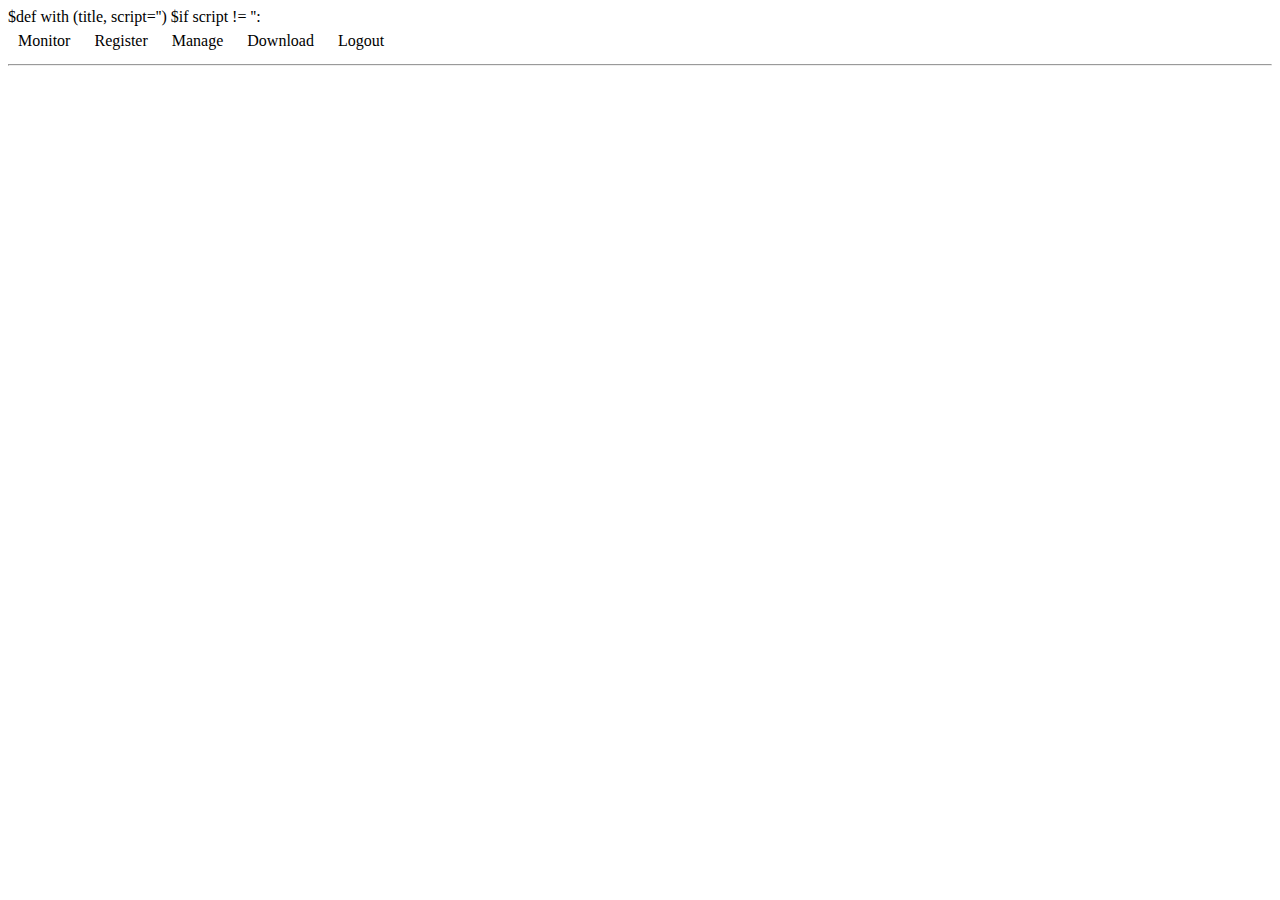
<file: clive/web/templates/header.html>
$def with (title, script='')
<html>
<head>
<title>$title</title>
<link rel="stylesheet" href="/static/styles/navi.css" type="text/css" />

$if script != '':
	<script type='text/javascript'>
	<!--
	$:script
	-->
	</script>
</head>

<ul id="gNavi">
	<li><a href='/monitor'>Monitor</a></li>
	<li><a href='/exp_reg'>Register</a></li>
	<li><a href='/reg_manage'>Manage</a></li>
	<li><a href='/download'>Download</a></li>
	<!--<li><a href='/disp_img'>DispImage</a></li>-->
	<li><a href='/logout'>Logout</a></li>
</ul>
<hr>
</file>
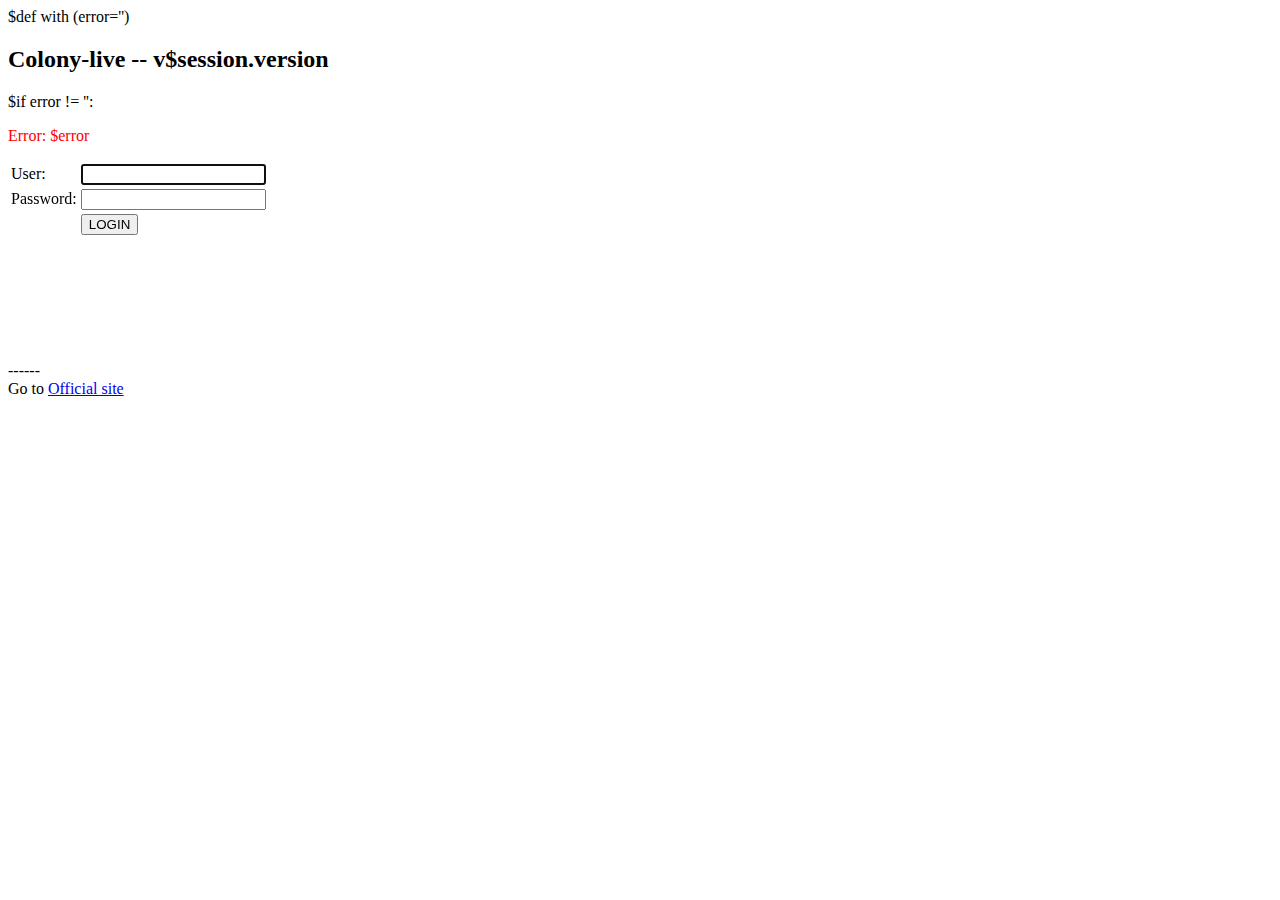
<file: clive/web/templates/login.html>
$def with (error='')

<html>
<head>
<title>Login to scan system</title>
</head>

<body onLoad="document.login.user.focus()">

<h2>Colony-live -- v$session.version</h2>

$if error != '':
	<p style="color:red">Error: $error</p>

<FORM action=/login method=POST name=login>
    <table id="login">
        <tr>
            <td>User: </td>
            <td><input type=text name='user'></td>
        </tr>
        <tr>
            <td>Password: </td>
            <td><input type="password" name=passwd></td>
        </tr>
        <tr>
            <td></td>
            <td><input type=submit value=LOGIN></td>
        </tr>
    </table>
</form>

<br>
<br>
<br>
<br>

<!--<a href="/user_reg">Get new account</a>-->

<br>
<br>

------

<br>

Go to <a href="http://ecoli.naist.jp/colonylive/">Official site</a>


</body>
</html>
</file>
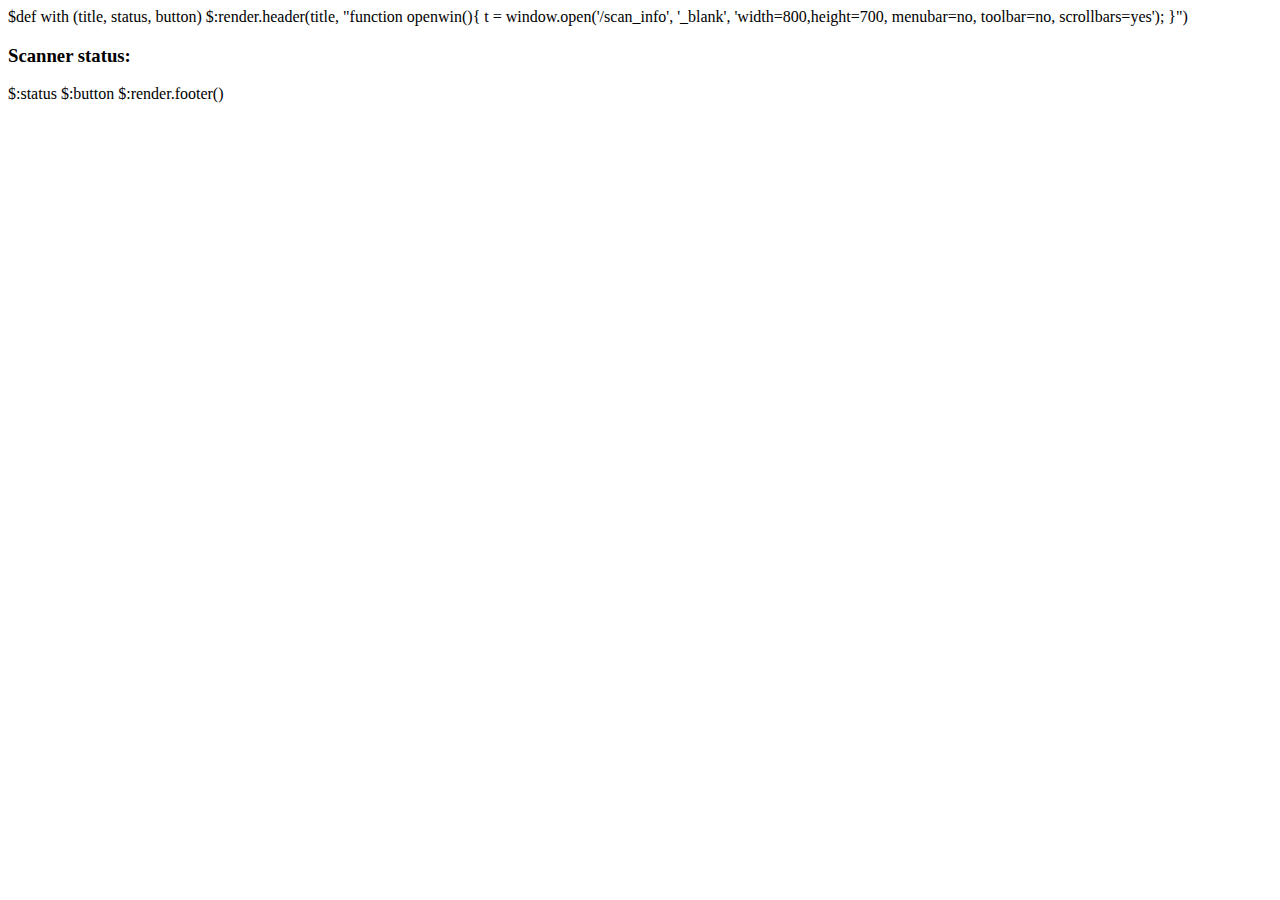
<file: clive/web/templates/monitor.html>
$def with (title, status, button)

$:render.header(title, "function openwin(){ t = window.open('/scan_info', '_blank', 'width=800,height=700, menubar=no, toolbar=no, scrollbars=yes'); }")

<body>

<h3>Scanner status:</h3>
$:status

$:button


$:render.footer()
</file>
<file: static/styles/navi.css>
#gNavi { margin:0; padding:0 10px; line-height:30px; }  
#gNavi li { display:inline; list-style:none; padding-right:20px; }  
#gNavi li a {  
	color:black;  
	text-decoration:none;  
}  
#gNavi li a:hover { color:#f00; border-bottom:solid 3px #f00; }

table.sample{
    border-top:1px solid #663300;
    border-left:1px solid #663300;
    border-collapse:collapse;
    border-spacing:0;
    background-color:#ffffff;
    empty-cells:show;
}
.sample th{
    border-right:1px solid #663300;
    border-bottom:1px solid #663300;
    color:#330000;
    background-color:#996633;
    background-position:left top;
    padding:0.3em 1em;
    text-align:center;
}
.sample td{
    border-right:1px solid #663300;
    border-bottom:1px solid #663300;
    padding:0.3em 1em;
}

table.scanner {
border: 1px #2b2b2b solid;
}

.scanner td, th {
padding: 10px 15px;
font-size: 120%;
text-align: center;
}
</file>
